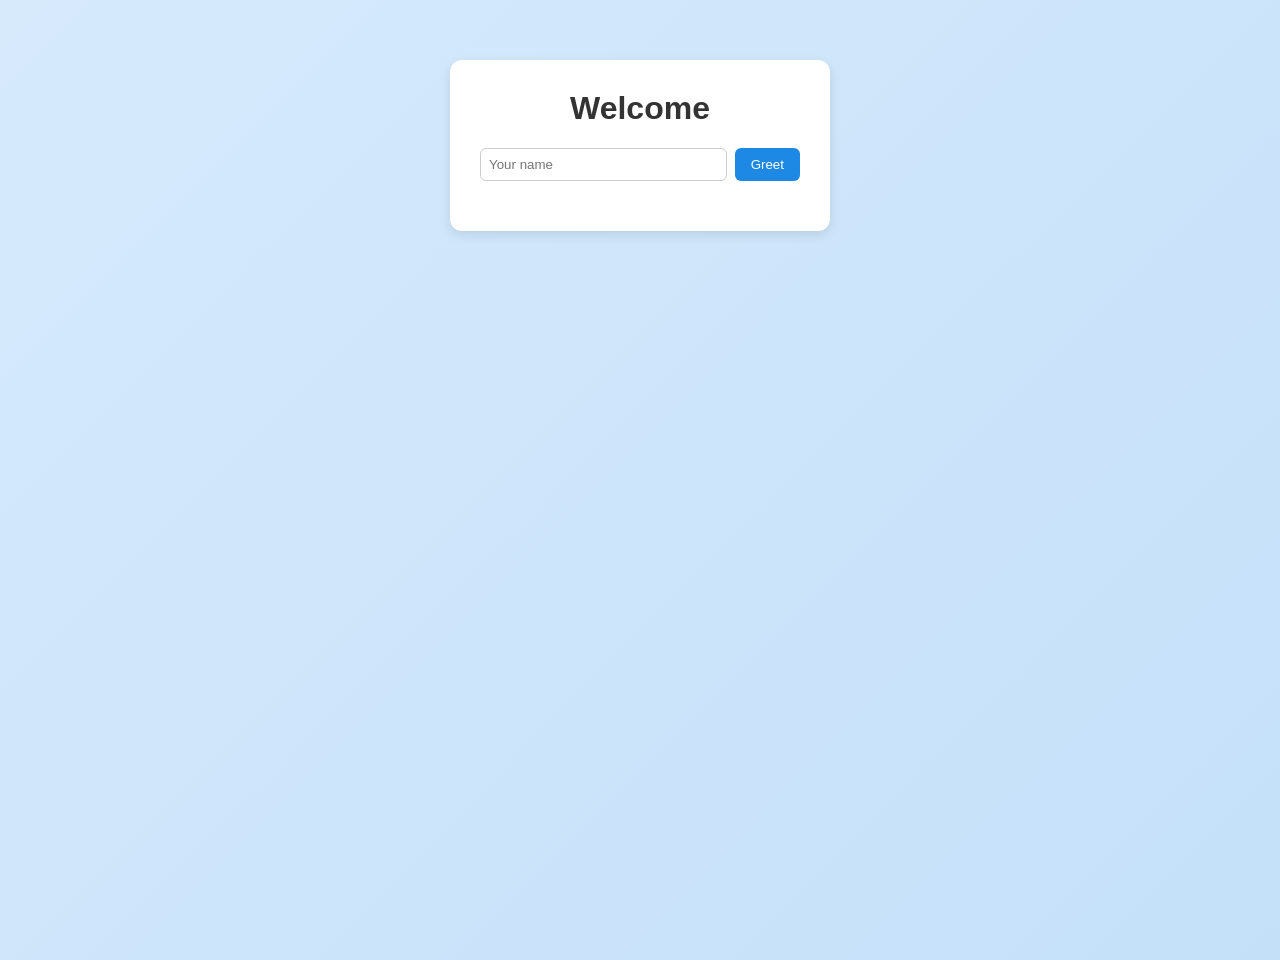
<file: reservation.html>
<!doctype html>
<html lang="en">
  <head>
    <meta charset="UTF-8" />
    <meta name="viewport" content="width=device-width, initial-scale=1.0" />
    <title>Greet &amp; Goodbye Demo</title>
    <link rel="stylesheet" href="styles.css" />
  </head>
  <body>
    <div class="container">
      <h1 id="title">Welcome</h1>
      <div class="input-area">
        <input id="name" placeholder="Your name" />
        <button id="greet">Greet</button>
      </div>
      <ul id="list"></ul>
    </div>

    <script src="script.js"></script>
  </body>
</html>



















<!-- 
 
<!DOCTYPE html>
<html lang="en">
<head>
    <meta charset="UTF-8">
    <meta name="viewport" content="width=device-width, initial-scale=1.0">
    <title>Reservations</title>
    <link rel="stylesheet" href="styles.css">
</head>
<body>
    <div class="container">
        <h1 id="title">Book a Table</h1>
        <p class="hint">Fill in the form to reserve. Click ✕ to cancel.</p>

        <div class="stats">
            <div class="stat">
                <span id="count">0</span>
                <p>Bookings</p>
            </div>
            <div class="stat">
                <span id="guests">0</span>
                <p>Guests</p>
            </div>
            <div class="stat">
                <span id="seats">20</span>
                <p>Seats left</p>
            </div>
        </div>

        <div class="form">
            <input id="name" placeholder="Guest name">

            <div class="row">
                <label>
                    Guests
                    <input id="people" type="number" min="1" max="8" value="2">
                </label>
                <label>
                    Time
                    <select id="time">
                        <option value="">Pick a time</option>
                        <option>6:00 PM</option>
                        <option>7:00 PM</option>
                        <option>8:00 PM</option>
                        <option>9:00 PM</option>
                        <option>10:00 PM</option>
                    </select>
                </label>
            </div>

            <button id="reserve">Reserve</button>
            <p id="error"></p>
        </div>

        <ul id="list"></ul>
        <p id="empty">No reservations yet.</p>

        <button id="clear" class="clear">Clear all</button>
    </div>

    <script src="script.js"></script>
</body>
</html>

-->
</file>
<file: styles.css>
body {
  font-family: Arial, Helvetica, sans-serif;
  background: linear-gradient(135deg, #d6eafc, #c4e0f9);
  min-height: 100vh;
  margin: 0;
  display: flex;
  justify-content: center;
  align-items: flex-start;
  padding-top: 60px;
}

.container {
  background-color: #ffffff;
  width: 320px;
  padding: 30px;
  border-radius: 12px;
  box-shadow: 0 4px 12px rgba(0, 0, 0, 0.1);
  text-align: center;
}

h1 {
  color: #333333;
  margin-top: 0;
}

.input-area {
  display: flex;
  gap: 8px;
  margin-bottom: 20px;
}

input {
  flex: 1;
  padding: 8px;
  border: 1px solid #cccccc;
  border-radius: 6px;
}

button {
  background-color: #1e88e5;
  color: #ffffff;
  border: none;
  padding: 8px 16px;
  border-radius: 6px;
  cursor: pointer;
}

button:hover {
  background-color: #1565c0;
}

ul {
  list-style: none;
  padding: 0;
  margin: 0;
}

li {
  background-color: #e3f2fd;
  padding: 8px;
  margin-bottom: 8px;
  border-radius: 6px;
  cursor: pointer;
}

li:hover {
  background-color: #bbdefb;
}
</file>
